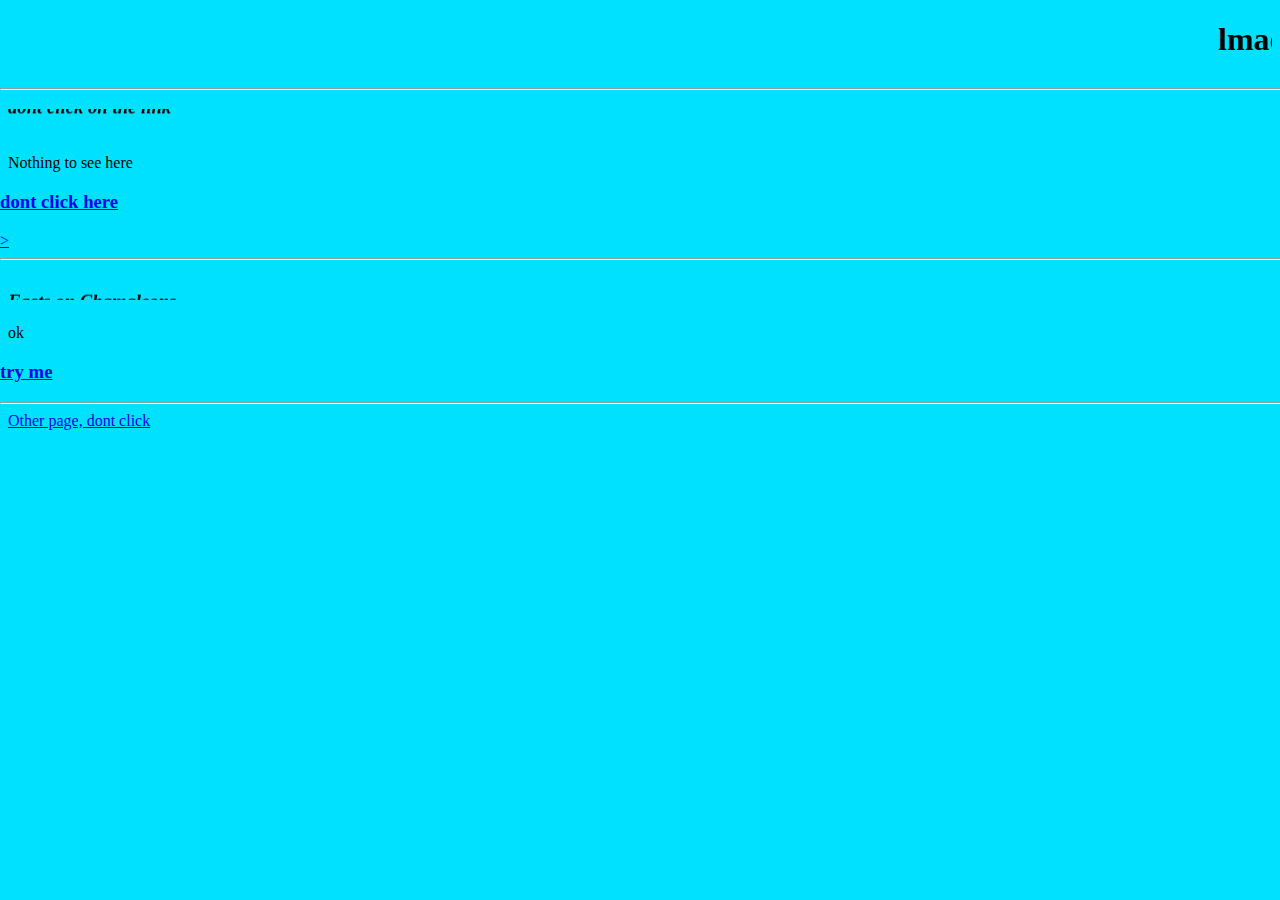
<file: index.html>
<!DOCTYPE html>
<html>
    <head>
        <title> Origami Designs </title>
        <link rel="stylesheet"
        type="text/css"
        href="style.css"/>
    </head>
    <body>
        <h1 class="index">
           <marquee>
           lmao no
           </marquee>
        </h1>
       <hr>
       <h3 class="index"><marquee direction="down"> <i> dont click on the link </i> </marquee></h3>
            <p class="index">Nothing to see here
            </p>
        <a href="https://bit.ly/2HhXDb4"><h3>dont click here</h3>></a>
        <hr>
        <h3 class="index"><marquee direction="up"><i>Facts on Chamaleons</i></marquee></h3>
            <p class="index">ok
            </p>
        <a href="https://www.youtube.com/watch?v=unRldLdllZ8"><h3>try me</h3></a>
        <hr>
        <a class="index" href="About.html">Other page, dont click</a><br>
    </body>
</html>
</file>
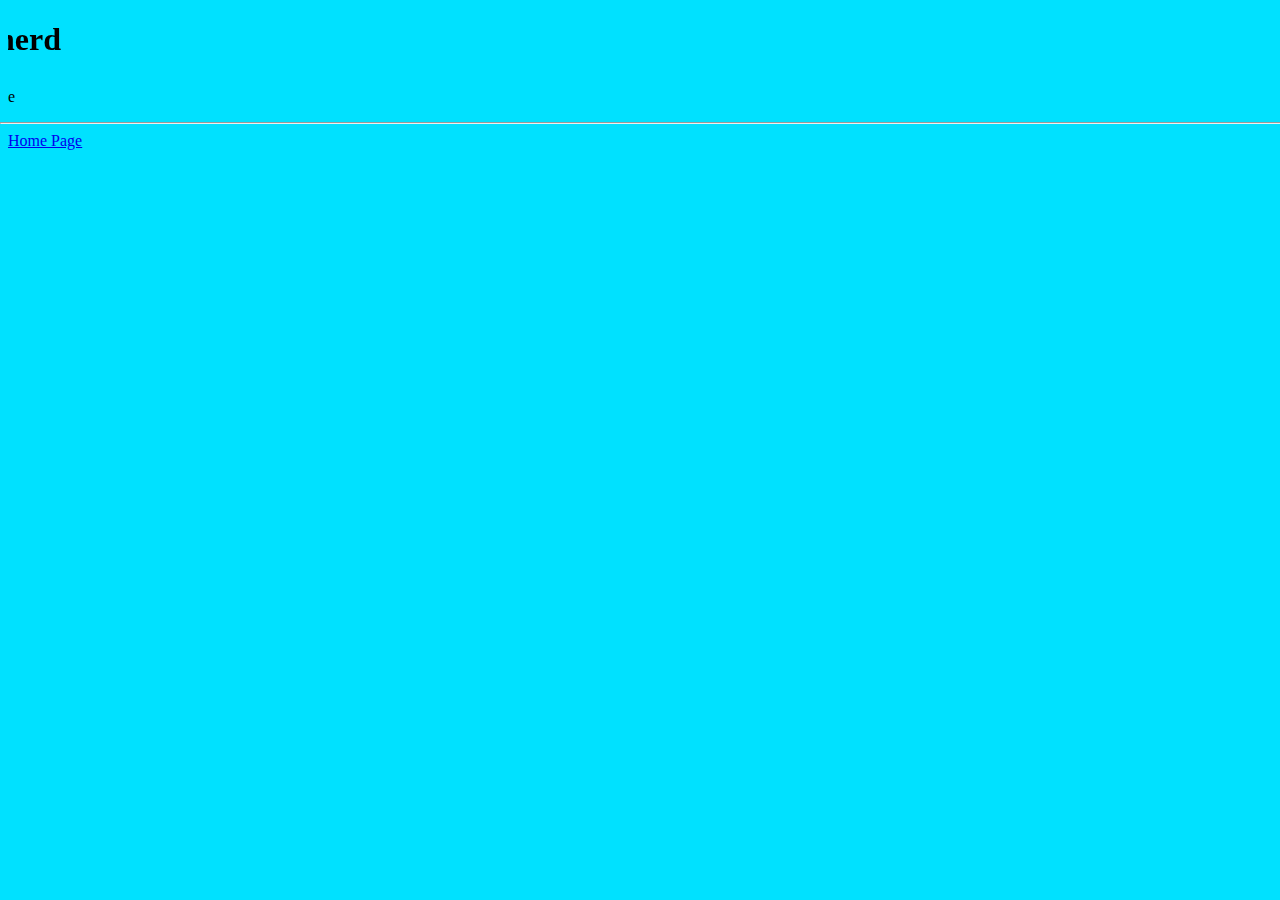
<file: About.html>
<!DOCTYPE html>
<html>
    <head>
        <title>About Me.</title>
        <link rel="stylesheet"
        type="text/css"
        href="style.css"/>
    </head>
    <body>
        <h1 class="index"><marquee direction="right">Wrong page nerd</marquee></h1>
        <p class="index">e</p>
        <hr>
        <a class="index" href="index.html">Home Page</a>
    </body>
</html>
</file>
<file: style.css>
body{
    background-color:rgb(0, 225, 255);
    margin-left:0px;
}
html{
    font-family:'Gill Sans MT';
}
hr{
    width: 1920px;;
}
.index{
    margin-left:8px;
}
.footer{
    display:flex;
    justify-content: flex-start;
}
img{
    border:5px solid black;
    border-radius:5px;
}
</file>
